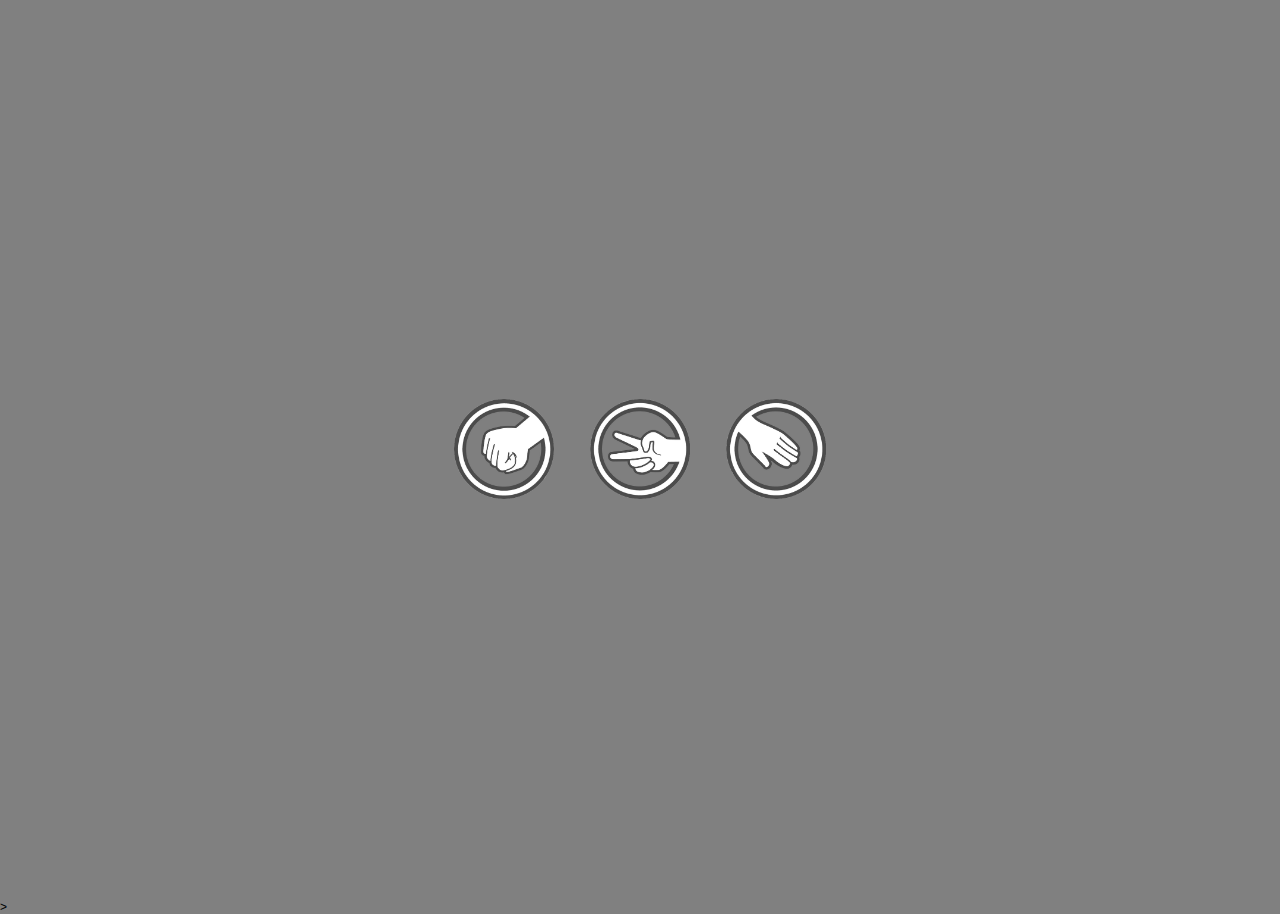
<file: index.html>
<!DOCTYPE html>
<html lang='en'>
<head>
    <title>Rock Paper Scissors</title>
    <link rel="stylesheet" href="style.css">
</head>
<body>
    <div id="results"></div>
    <div class="choices">
        <button id='rock' class="choice"><img src="images/rock.png" alt="rock" class="imgChoice"></button>
        <button id='scissors' class="choice"><img src="images/scissors.png" alt="scissors" class="imgChoice"></button>
        <button id='paper' class="choice"><img src="images/paper.png" alt="paper" class="imgChoice"></button>
    </div>

<script src="scripts.js"></script>>
</body>
</html>
</file>
<file: style.css>
html {
    font-size: 12px;
    background-color: gray;
}

body,html {
    margin: 0;
    padding: 0;
    font-family: sans-serif;
}

#display {
    font-size: 18px;
    font-weight: bold;
    color: lightblue;
}

.choices {
    display: flex;
    flex: 1;
    align-items: center;
    justify-content: center;
    min-height: 100vh;
}

.choice {
    margin: 1rem;
    border-radius: 50%;
    transition: all .07s ease;
    background-color: gray;
    border: none;
}

.imgChoice {
    height: 100px;
    width: auto;
}
</file>
